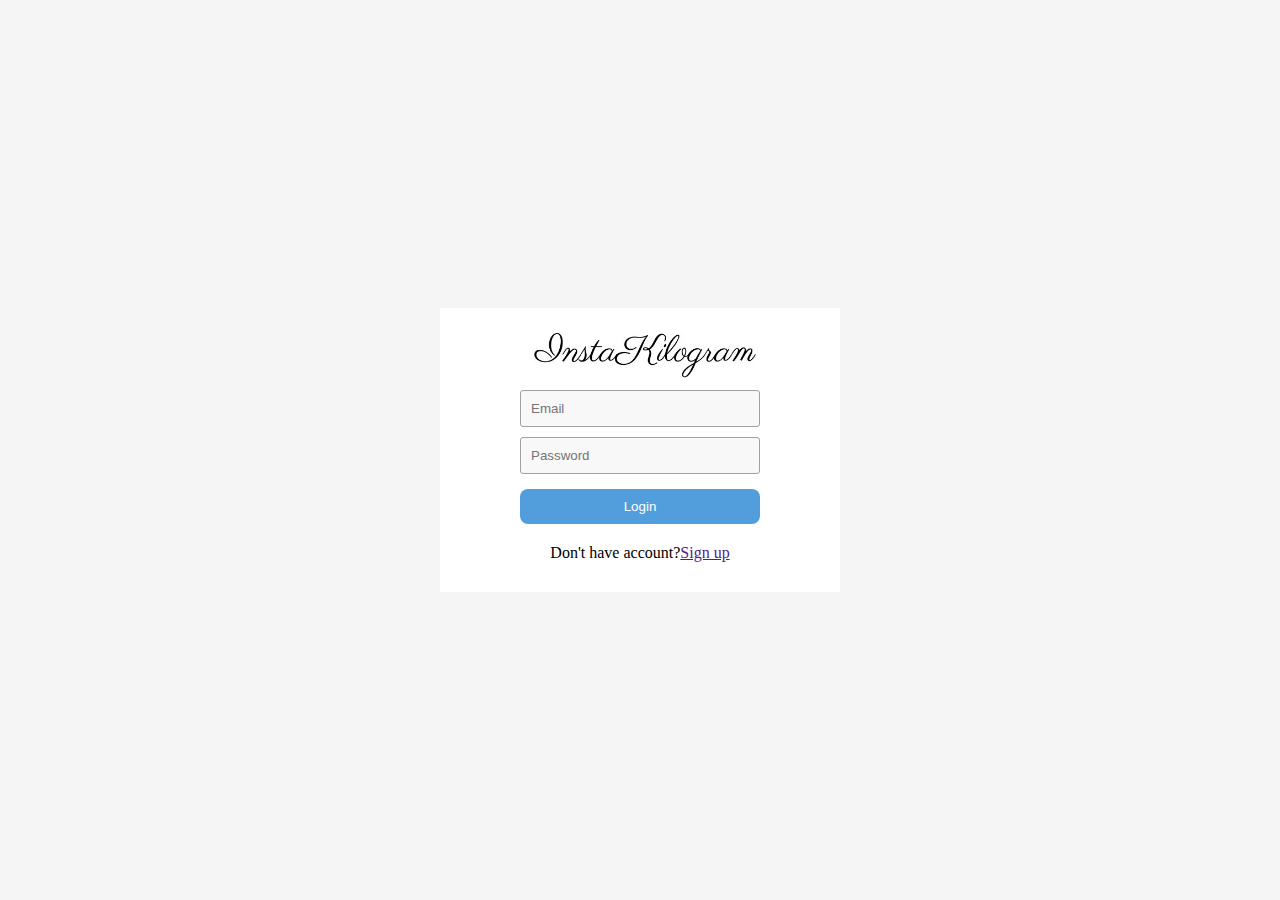
<file: login_page.html>
<!DOCTYPE html>
<html lang="en">
<head>
    <meta charset="UTF-8">
    <meta http-equiv="X-UA-Compatible" content="IE=edge">
    <meta name="viewport" content="width=device-width, initial-scale=1.0">
    <link rel="stylesheet" href="style.css">
    <title>Login</title>
</head>
<body>
    <main class="login-page-cover">
        <div class="login-box">
            <div class="login-box-logo"><img src="Assets\InstaKilogram_logo.jpeg" alt="login box logo"></div>
            <form class="login-form" action="">
                <input class="login-page-input" type="email" placeholder="Email">
                <input class="login-page-input" type="password" placeholder="Password">
                <button class="login-page-submit-btn" type="submit">Login</button>
            </form>
            <p class="sign-up-text">Don't have account?<a href="">Sign up</a></p>
        </div>
    </main>
</body>
</html>
</file>
<file: style.css>
*{
    margin: 0;
    padding: 0;
    box-sizing: border-box;
    
}
/* home page */
#top-nav-bar{
    display: flex;
    justify-content: space-around;
    width: 100%;
    height: 60px;
    position: fixed;
    top: 0;
    z-index: 2;
    background-color: white;
}
#top-nav-bar .page-logo{
    height: 60px;
}
#top-nav-bar .header-search-bar{
    line-height: 60px;
}
#top-nav-bar .header-login{
    line-height: 60px; 
}
#top-nav-bar .search-bar{
    background-color: rgb(242, 242, 242);
    padding: 11px;
    border-style: hidden;
    border-radius: 8px;

}
#top-nav-bar .search-icon{
    padding: 11px;
    border-style: hidden;
    background-color: white;
}
.home-page-main{       
    background-color: rgb(245, 245, 245);
    position: relative;
    top: 60px;
    height: 100%;
}
#top-nav-bar .login-account{
    position: relative;   
}

#top-nav-bar .login-account a{
    text-decoration: none;
    color: black;
    background-color: rgb(242, 242, 242);
    padding: 10.2px;
    border-radius: 8px; 
}
#top-nav-bar .login-account a:hover{
    background-color: rgba(0, 0, 0, 0.678);
    color: white;
}



/* login page */
.login-page-cover{
    position: absolute;
    top:0;
    bottom:0;
    left:0;
    right:0;
    background-color: rgb(245, 245, 245);
    display: flex;
    align-items: center;
    justify-content: center;
}
.login-page-cover .login-box{
    margin: 0px 80px;
    width: 400px;
    height: auto;
    background-color: white;
    text-align: center;
    padding: 20px 80px;
}
.login-page-cover .login-box-logo img{
    width: 250px;
}
.login-page-cover .login-page-input{
    width: 100%;
    background-color: rgb(248, 248, 248);
    border-width: 0.2px;
    border-color: rgb(161, 161, 161);
    border-style: solid;
    border-radius: 3px;
    padding: 10px;
    margin: 5px 0;
}

.login-page-cover .login-page-submit-btn{
    margin: 10px 0;
    width: 100%;
    padding: 10px;
    background-color: rgb(82, 158, 220);
    color: white;
    border-style: hidden;
    border-radius: 8px;
}

.login-page-cover .sign-up-text{
    margin: 10px 0;
}
</file>
